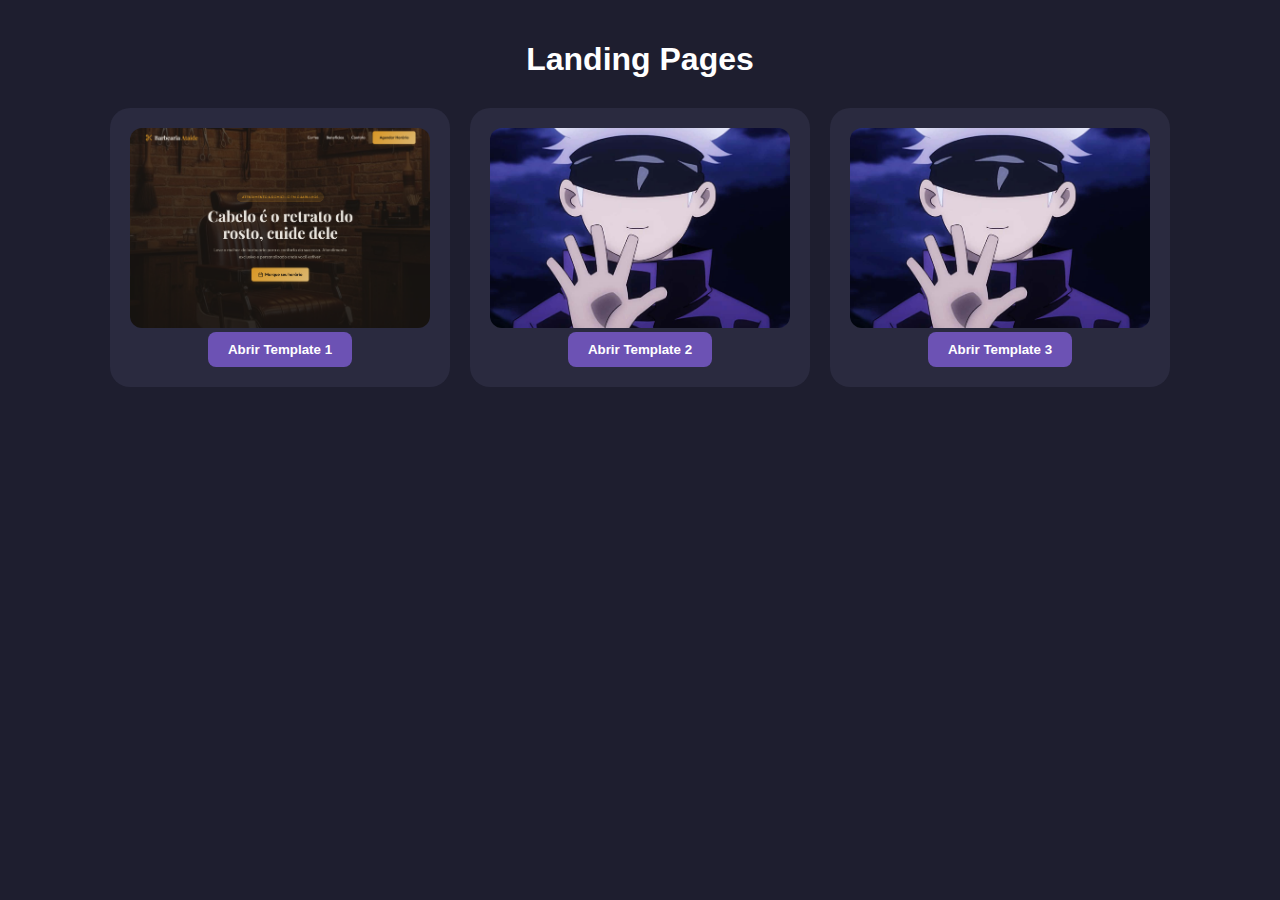
<file: galery.html>
<!DOCTYPE html>
<html lang="pt-BR">
<head>
  <meta charset="UTF-8">
  <meta name="viewport" content="width=device-width, initial-scale=1.0">
  <title>Galeria de Landing Pages</title>
  <style>
    body { 
      font-family: sans-serif; 
      background:#1e1e2f; 
      color:#fff; 
      margin:0; 
      padding:20px; 
    }
    h1 { 
      text-align:center; 
      margin-bottom:30px; 
    }
    .grid { 
      display:flex; 
      gap:20px; 
      flex-wrap:wrap; 
      justify-content:center; 
    }
    .template { 
      background:#2a2a3f; 
      padding:20px; 
      border-radius:20px; 
      text-align:center; 
      width:300px; 
    }
    .template img {
      width: 100%;
      height: 200px;      
      object-fit: cover;  
      border-radius: 12px;
    }
    .template button { 
      padding:10px 20px; 
      border:none; 
      border-radius:8px; 
      background-color:#6c52b4; 
      color:#fff; 
      font-weight:600; 
      cursor:pointer; 
      transition:0.3s; 
    }
    .template button:hover { 
      background-color:#6c52b4; 
    }
  </style>
</head>
<body>
  <h1>Landing Pages</h1>
  <div class="grid">

    <div class="template">
      <img src="img/miniatura.png" alt="Landing Amigo">
      <a href="projetos/landing-barbearia/index.html" target="_blank">
        <button>Abrir Template 1</button>
      </a>
    </div>

    <div class="template">
      <img src="img/avatar.png" alt="Landing Loja">
      <a href="projetos/landing-loja/index.html" target="_blank">
        <button>Abrir Template 2</button>
      </a>
    </div>

    <div class="template">
      <img src="img/avatar.png" alt="Landing Evento">
      <a href="projetos/landing-evento/index.html" target="_blank">
        <button>Abrir Template 3</button>
      </a>
    </div>

  </div>
</body>
</html>
</file>
